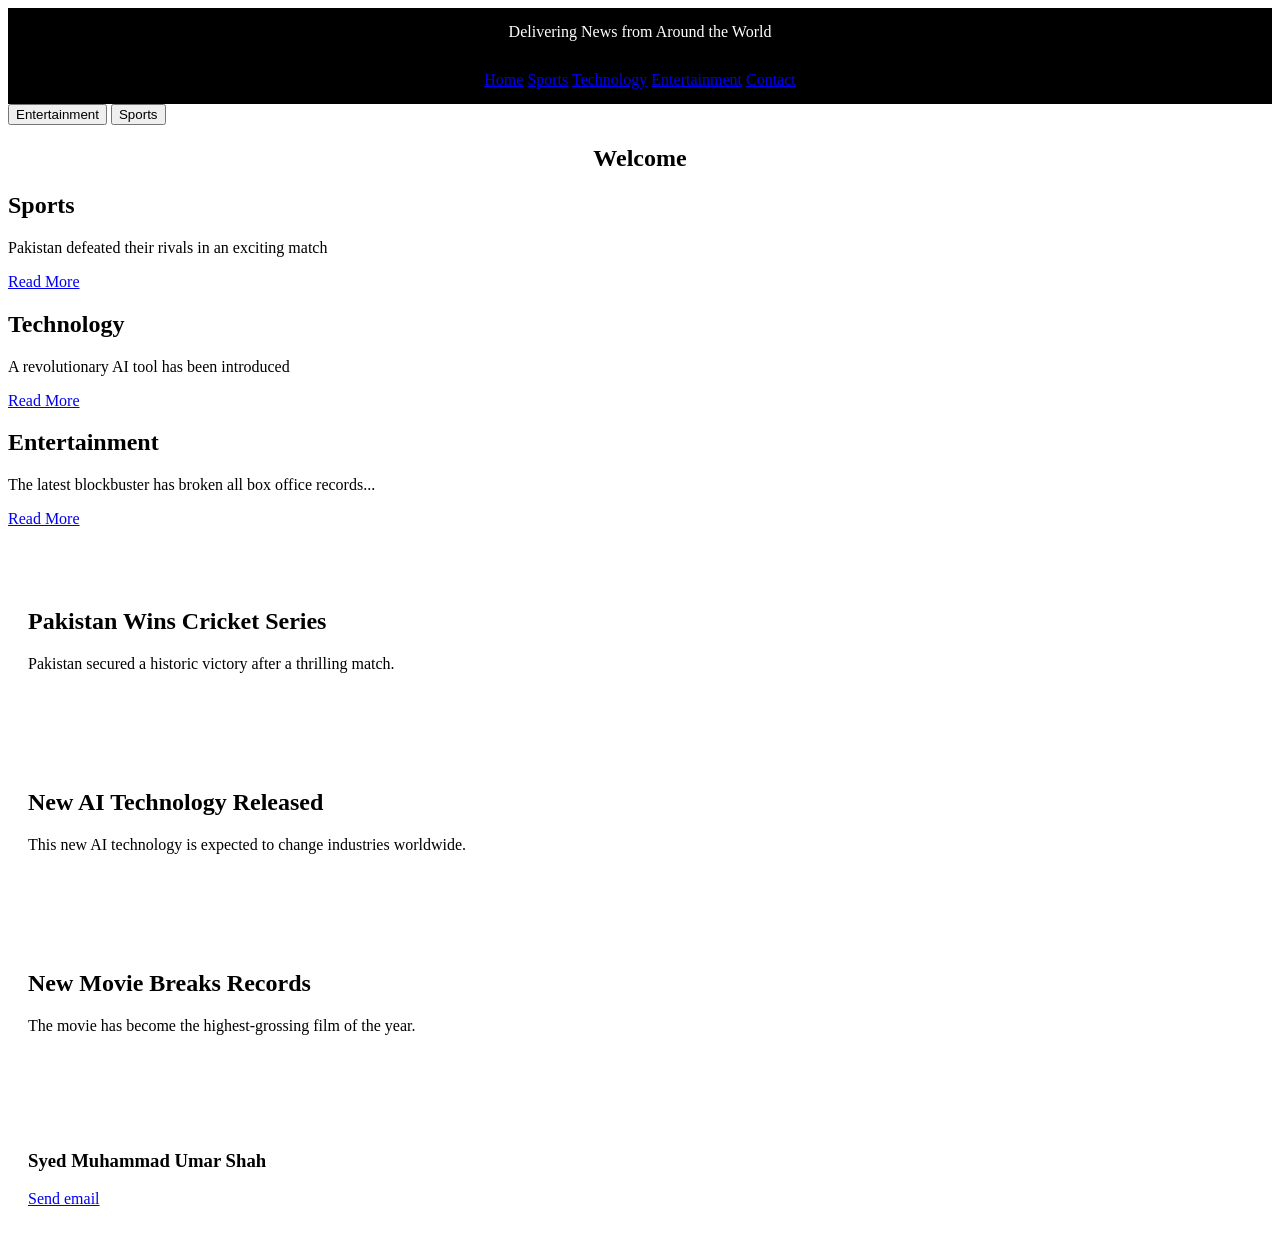
<file: Lab10/index.html>
<!DOCTYPE html>
<html lang="en">
<head>
    <meta charset="UTF-8">
    <meta name="viewport" content="width=device-width, initial-scale=1.0">
    <title>Global Times Network</title>
    <style>
          header {
            background-color: black;
            color: white;
          padding: 15px;
            text-align: center;
        }
        nav {
            background-color: black;
            padding: 15px;
            text-align: center;
        }
       section {
            margin-top: 40px;
            background: white;
            padding: 20px;
            border-radius: 8px;
        }
    </style>
</head>
<body>
    <header>Delivering News from Around the World</header>
           <nav>
    <a href="#home" style="text-align: center;">Home</a>
    <a href="#sports">Sports</a>
        <a href="#technology">Technology</a>
    <a href="#entertainment">Entertainment</a>
    <a href="#contact">Contact</a>
</nav> 
<button onclick="document.location='Ent.html'">Entertainment</button>
<button onclick="document.location='sports.html'">Sports</button>
<div>
    <h2 id="home" style="text-align: center;">Welcome</h2>
</div>
     <div>
        <h2 id="sports">Sports</h2>
        <p>Pakistan defeated their rivals in an exciting match</p>
        <a class="read-more" href="#sports1">Read More</a>
    </div>

    <div>
        <h2 id="technology">Technology</h2>
        <p>A revolutionary AI tool has been introduced</p>
        <a class="read-more" href="#tech1">Read More</a>
    </div>

    <div>
        <h2 id="entertainment">Entertainment</h2>
        <p>The latest blockbuster has broken all box office records...</p>
        <a class="read-more" href="#ent1">Read More</a>
    </div>
    <div>
        
    </div>
    <section id="sports1">
        <h2>Pakistan Wins Cricket Series</h2>
        <p>Pakistan secured a historic victory after a thrilling match.</p>
    </section>

    <section id="tech1">
        <h2>New AI Technology Released</h2>
        <p>This new AI technology is expected to change industries worldwide.</p>
    </section>

    <section id="ent1">
        <h2>New Movie Breaks Records</h2>
        <p>The movie has become the highest-grossing film of the year.</p>
    </section>
<section id="contact">
    <h3>Syed Muhammad Umar Shah</h3>

    <a href="mailto:syedumarshah819@gmail.com">Send email</a> 
</section>

</body>
</html>
</file>
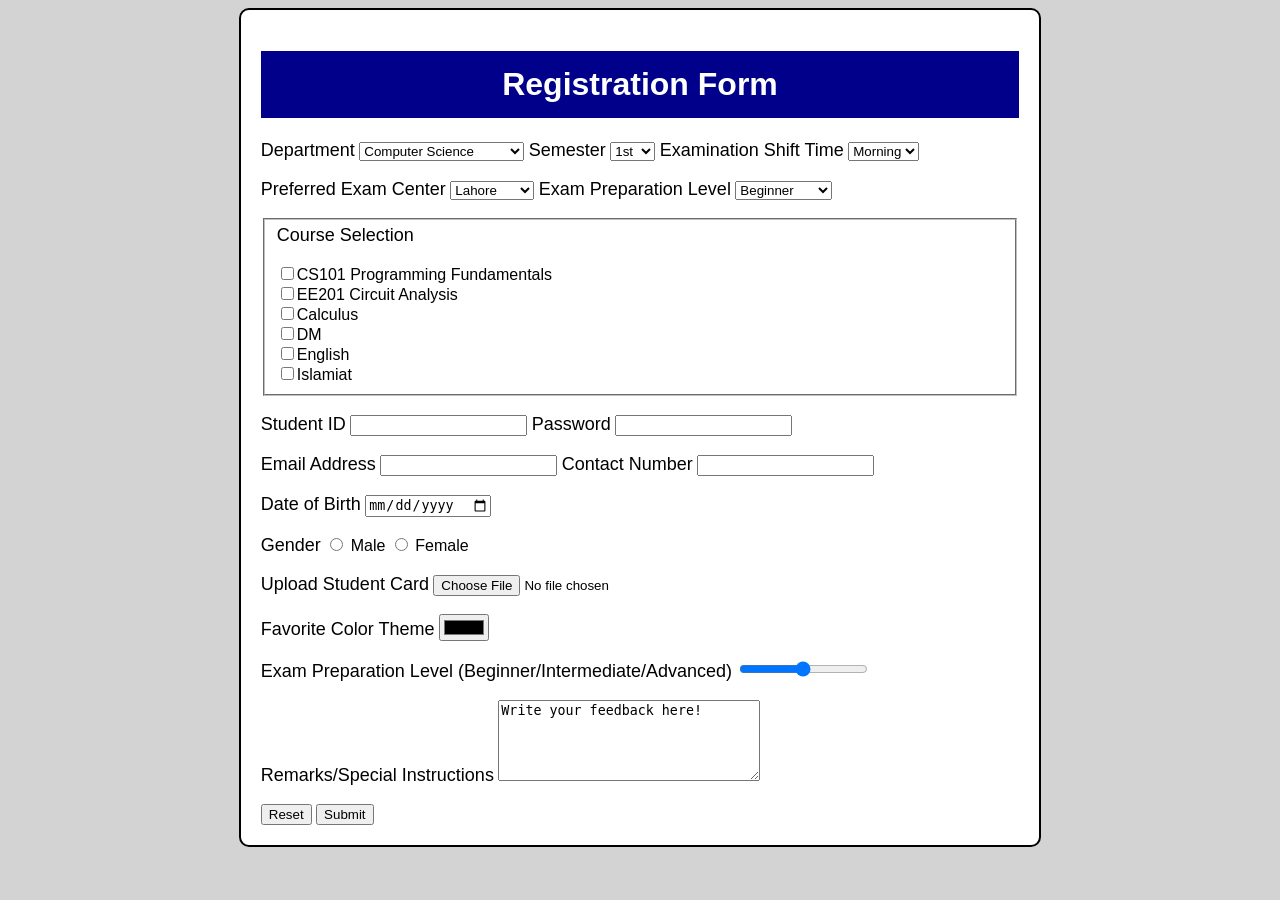
<file: Lab12/index.html>
<!DOCTYPE html>
<html lang="en">

<head>
    <meta charset="UTF-8">
    <meta name="viewport" content="width=device-width, initial-scale=1.0">
    <title>Online Form</title>
    <style>
        body {
            background-color: lightgray;
            font-family: Arial, Helvetica, sans-serif;
        }

        .container {
            width: 60%;
            padding: 20px;
            border: 2px solid black;
            border-radius: 10px;
            background-color: white;
            margin: auto;
        }

        h1 {
            color: white;
            background-color: darkblue;
            text-align: center;
            padding: 15px;
        }

        label {
            color: black;
            font-size: 18px;
        }
    </style>
</head>

<body>
    <div class="container">
        <h1>Registration Form</h1>
        <form>
            <label for="dep">Department</label>
            <select id="dep" name="dep">
                <option value="Computer Science">Computer Science</option>
                <option value="Electrical Engineering">Electrical Engineering</option>
                <option value="Mechanical Engineering">Mechanical Engineering</option>
            </select>
            <label for="sem">Semester</label>
            <select id="sem" name="sem">
                <option value="1st">1st</option>
                <option value="2nd">2nd</option>
                <option value="3rd">3rd</option>
                <option value="4th">4th</option>
                <option value="5th">5th</option>
                <option value="6th">6th</option>
                <option value="7th">7th</option>
                <option value="8th">8th</option>
            </select>
            <label for="shift">Examination Shift Time</label>
            <select id="shift" name="shift">
                <option value="Morning">Morning</option>
                <option value="Evening">Evening</option>
            </select>
            <br><br>
            <label for="center">Preferred Exam Center</label>
            <select id="center" name="center">
                <option value="Lahore">Lahore</option>
                <option value="Sargodha">Sargodha</option>
                <option value="Islamabad">Islamabad</option>
            </select>
            <label for="level">Exam Preparation Level</label>
            <select id="level" name="level">
                <option value="Beginner">Beginner</option>
                <option value="Intermediate">Intermediate</option>
                <option value="Advanced">Advanced</option>
            </select><br><br>
            <fieldset>
            <label for="sel">Course Selection</label><br><br>
            <input id="sel" name="sel" type="checkbox">CS101 Programming Fundamentals<br>
            <input id="sel" name="sel" type="checkbox">EE201 Circuit Analysis<br>
            <input id="sel" name="sel" type="checkbox">Calculus<br>
            <input id="sel" name="sel" type="checkbox">DM<br>
            <input id="sel" name="sel" type="checkbox">English<br>
            <input id="sel" name="sel" type="checkbox">Islamiat</fieldset><br>
            <label for="id">Student ID</label>
            <input id="id" name="id" type="number" autocomplete="on">
            <label for="pwd">Password</label>
            <input id="pwd" name="pwd" type="password" autocomplete="on"><br><br>
            <label for="address">Email Address</label>
            <input id="address" name="address" type="email" autocomplete="on">
            <label for="no">Contact Number</label>
            <input id="no" name="no" type="tel" autocomplete="on"><br><br>
            <label for="birth">Date of Birth</label>
            <input id="birth" name="birth" type="date"><br><br>
            <label for="g">Gender</label>
            <input id="g" name="g" type="radio"> Male
            <input id="g" name="g" type="radio"> Female
            <br><br>
            <label for="card">Upload Student Card</label>
            <input id="card" name="card" type="file"><br><br>
            <label for="co">Favorite Color Theme</label>
            <input id="co" name="co" type="color"><br><br>
            <label for="level">Exam Preparation Level (Beginner/Intermediate/Advanced)</label>
            <input id="level" name="level" type="range"><br><br>
            <label for="ins">Remarks/Special Instructions</label>
            <textarea id="ins" name="ins" rows="5" cols="30">Write your feedback here!</textarea><br><br>
            <input type="reset" value="Reset">
            <input type="submit" value="Submit">
        </form>
    </div>
</body>

</html>
</file>
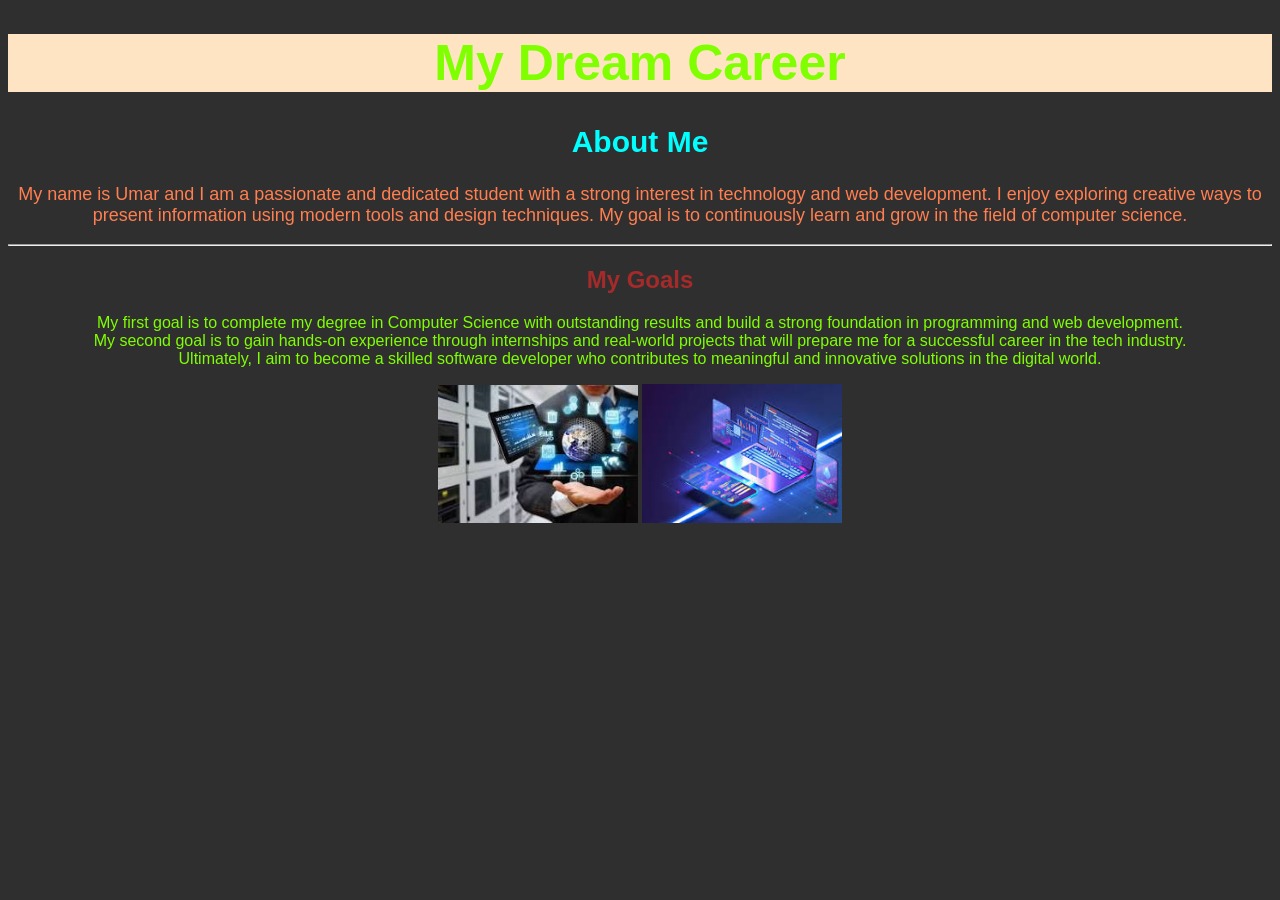
<file: Lab8/index.html>
<!DOCTYPE html>
<html lang="en">

<head>
    <meta charset="UTF-8">
    <meta name="viewport" content="width=device-width, initial-scale=1.0">
    <title>A Glimpse into My Life</title>
</head>

<body style="background-color: #2F2F2F; text-align: center;font-family: Arial;">
    <h1 style="font-size: 50px;color: chartreuse; background-color: bisque;">My Dream Career </h1>
    <h2 style="font-size: 30px;color: aqua;">About Me</h2>
    <p style="font-size: 18px; color: coral;">
        My name is Umar and I am a passionate and dedicated student
        with a strong interest in technology and web development.
        I enjoy exploring creative ways to present information
        using modern tools and design techniques.
        My goal is to continuously learn and grow in the field of computer science.
        <hr>
    </p>
    <h2 style="color: brown;">My Goals</h2>

    <p style="color: chartreuse;">
        My first goal is to complete my degree in Computer Science with outstanding results
        and build a strong foundation in programming and web development.<br>

        My second goal is to gain hands-on experience through internships and real-world
        projects that will prepare me for a successful career in the tech industry.<br>

        Ultimately, I aim to become a skilled software developer who contributes
        to meaningful and innovative solutions in the digital world.
    </p>

    <img src="[data-uri]"
        alt="Showing the Modern technology" width="200">
    <img src="Modern Laptop.jpg" width="200" height="139">
</body>

</html>
</file>
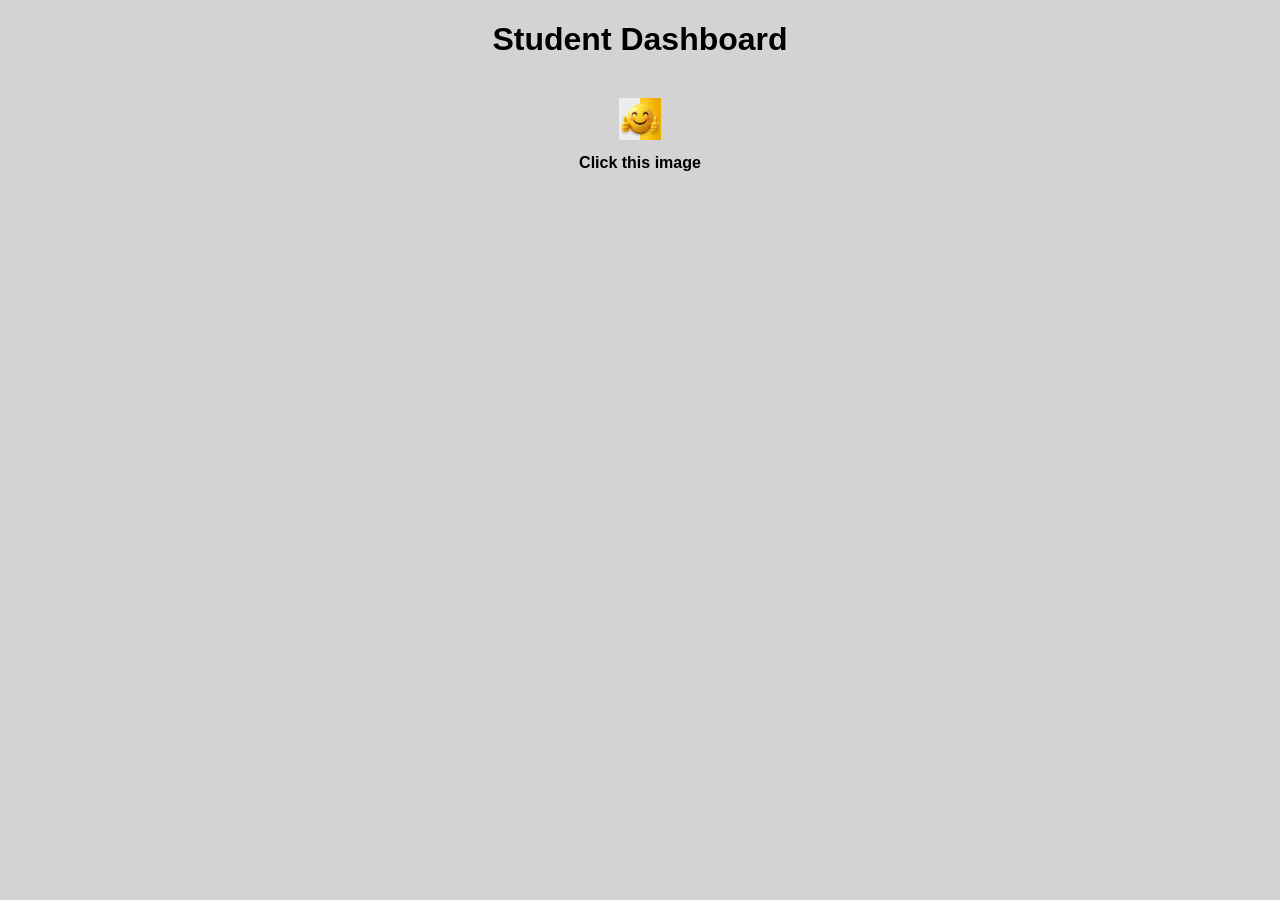
<file: Lab9/index.html>
<!DOCTYPE html>
<html lang="en">

<head>
    <meta charset="UTF-8">
    <meta name="viewport" content="width=device-width, initial-scale=1.0">
    <title>Evaluation</title>
    <style>
        body {
            font-family: Arial;
            background-color: lightgray;
            text-align: center;
        }

        h1 {
            color: black;
            margin-bottom: 40px;
        }


        p {
            margin-top: 10px;
            font-weight: bold;
        }
    </style>
</head>

<body>
    <h1>Student Dashboard</h1>
    <a href="index 2.html"><img src="images.jpg" alt="Second Page" style="width:42px; height:42px;">
    </a>
    <p> Click this image</p>

</body>

</html>
</file>
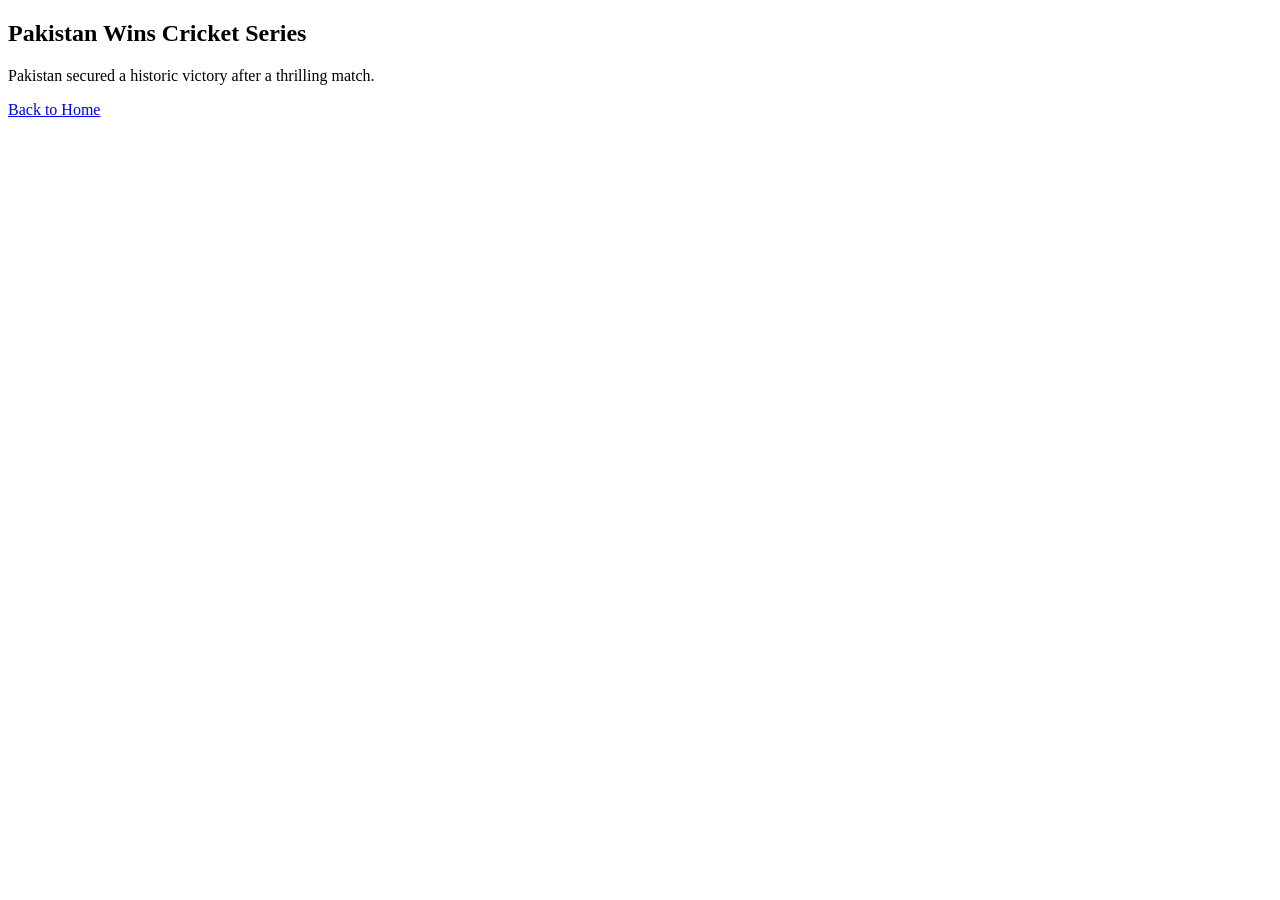
<file: Lab10/Ent.html>
<!DOCTYPE html>
<html lang="en">
<head>
    <meta charset="UTF-8">
    <meta name="viewport" content="width=device-width, initial-scale=1.0">
    <title>Entertainment</title>
</head>
<body>
    <h2>Pakistan Wins Cricket Series</h2>
        <p>Pakistan secured a historic victory after a thrilling match.</p>
    <a href="index.html">Back to Home</a>
</body>
</html>
</file>
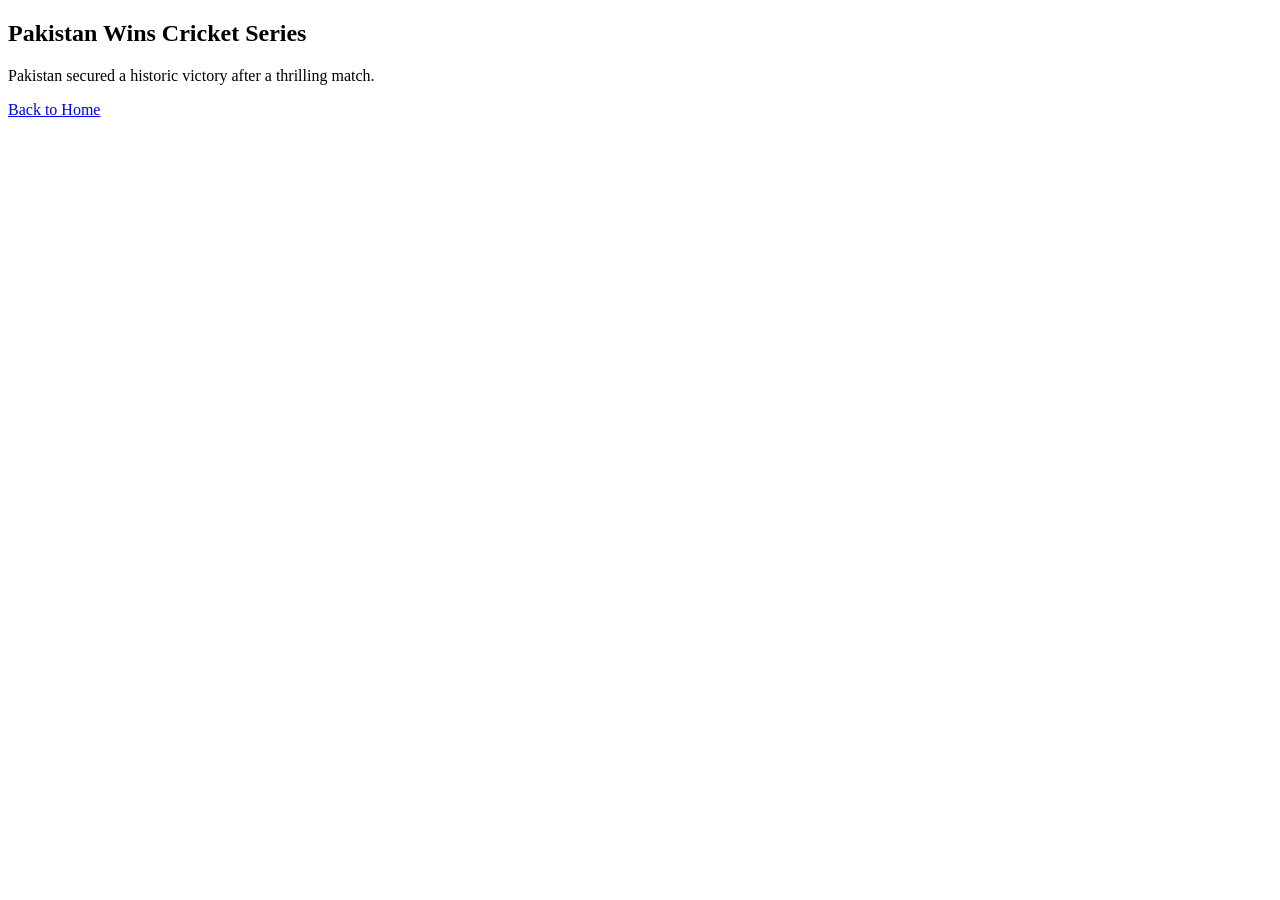
<file: Lab10/sports.html>
<!DOCTYPE html>
<html lang="en">
<head>
    <meta charset="UTF-8">
    <meta name="viewport" content="width=device-width, initial-scale=1.0">
    <title>Spoerts</title>
</head>
<body>
    <h2>Pakistan Wins Cricket Series</h2>
        <p>Pakistan secured a historic victory after a thrilling match.</p>
    <a href="index.html">Back to Home</a>
</body>
</html>
</file>
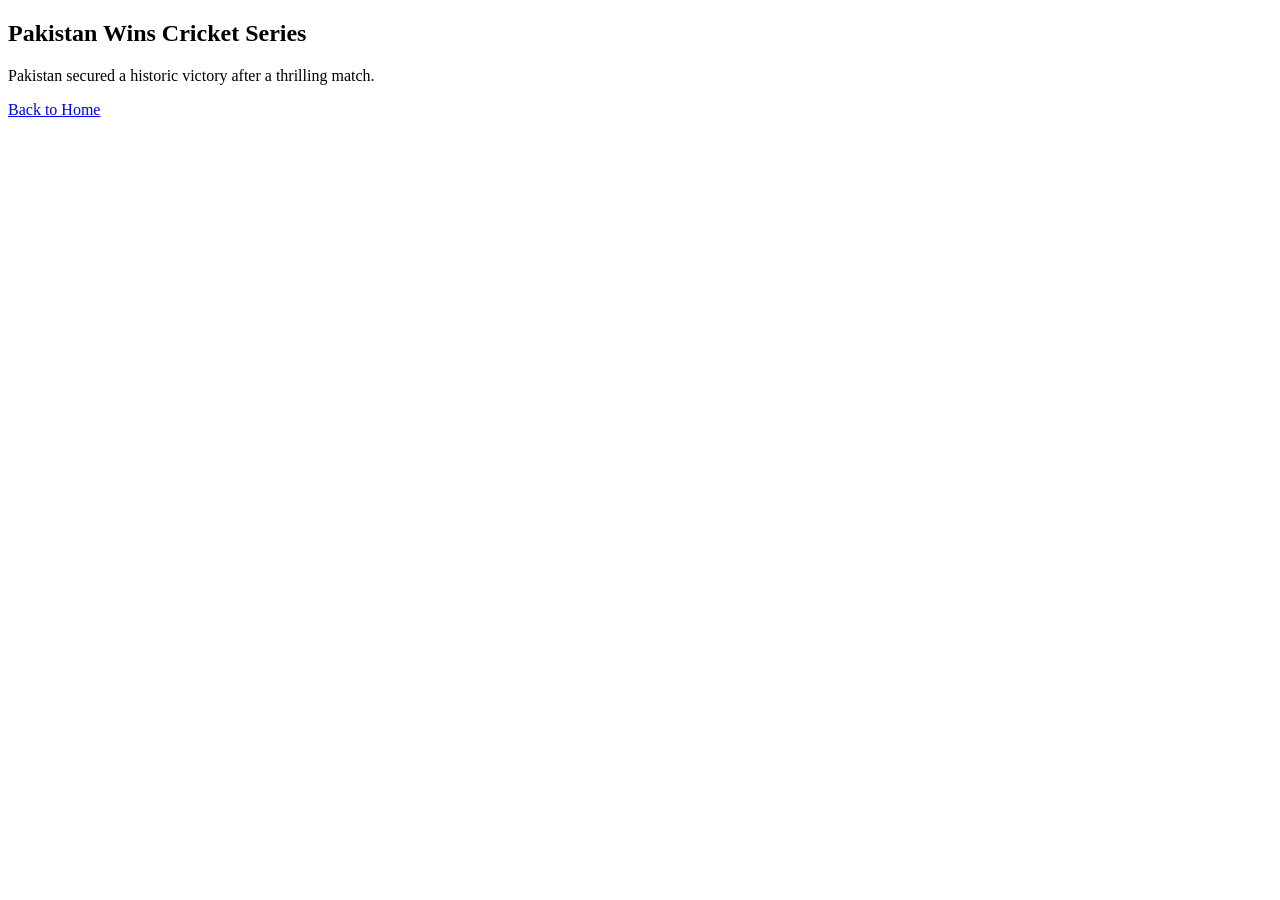
<file: Lab10/Tech.html>
<!DOCTYPE html>
<html lang="en">
<head>
    <meta charset="UTF-8">
    <meta name="viewport" content="width=device-width, initial-scale=1.0">
    <title>Technology</title>
</head>
<body>
    <h2>Pakistan Wins Cricket Series</h2>
        <p>Pakistan secured a historic victory after a thrilling match.</p>
    <a href="index.html">Back to Home</a>
</body>
</html>
</file>
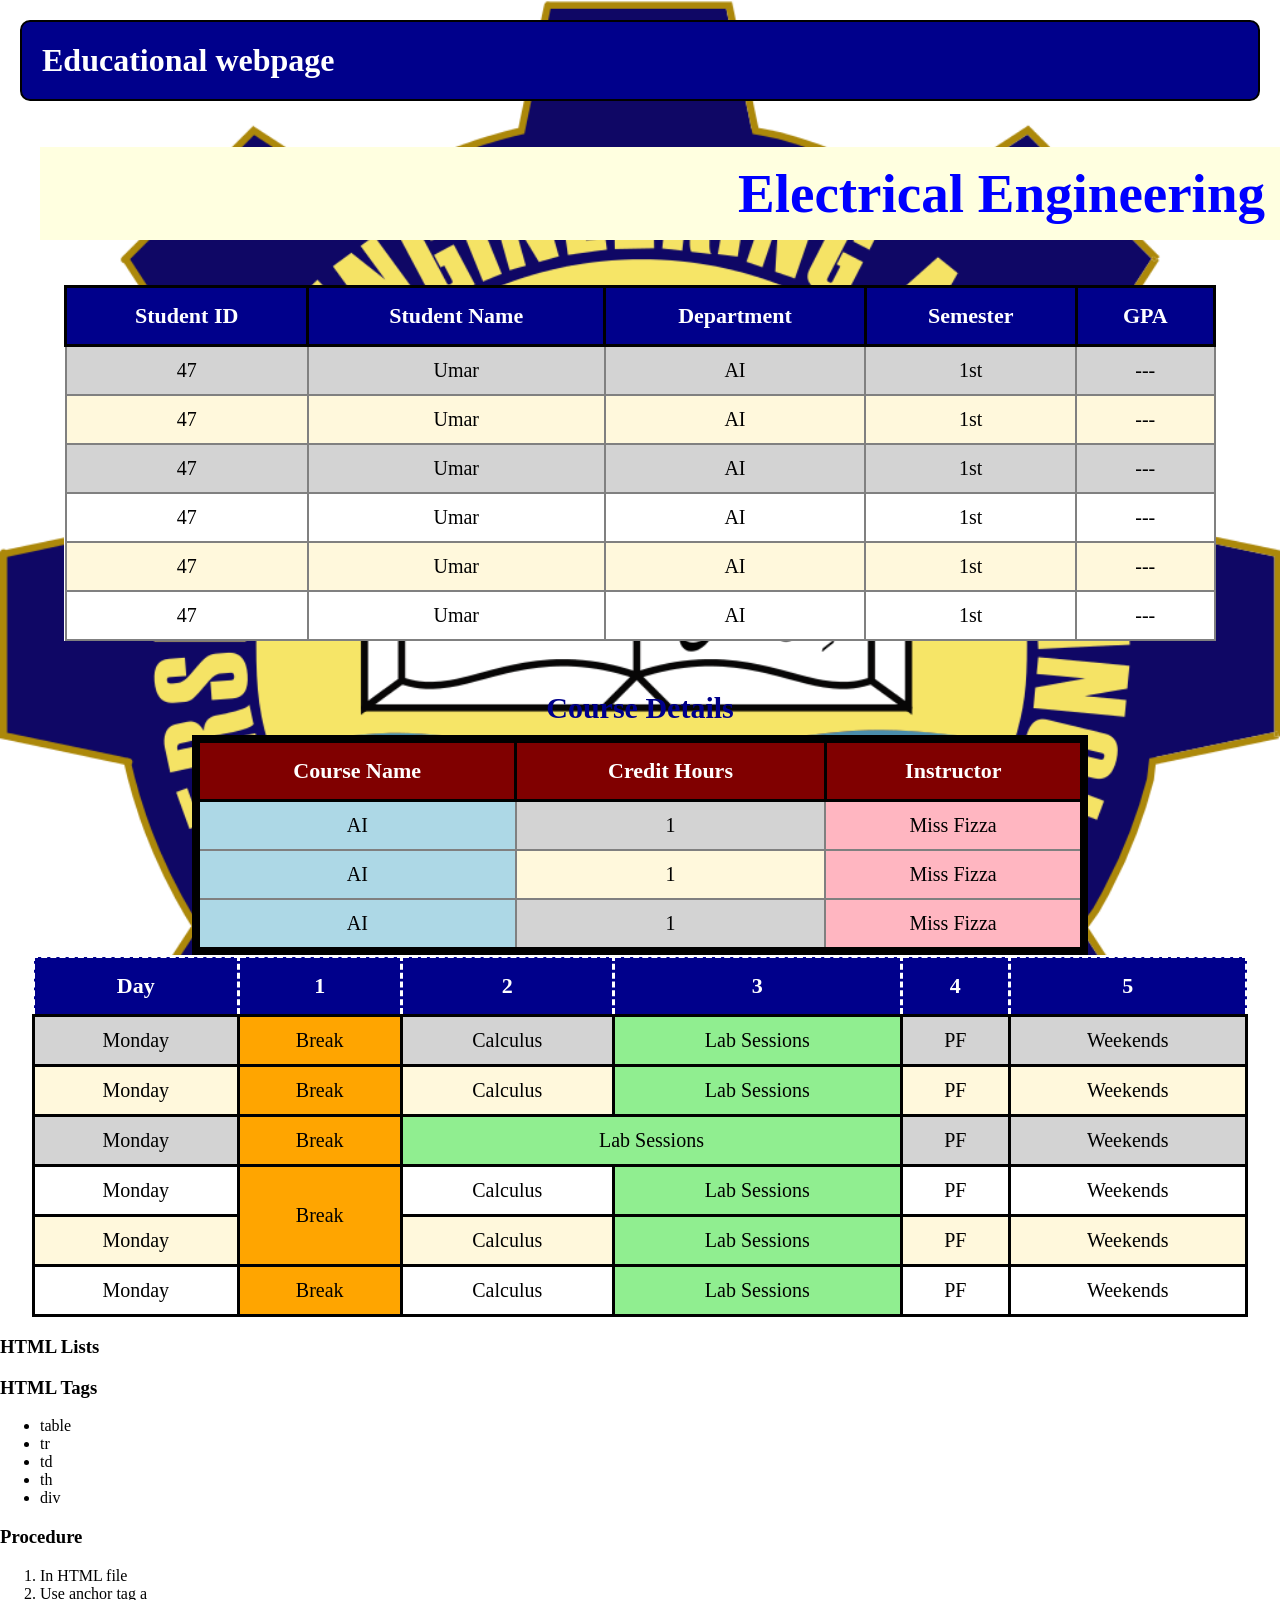
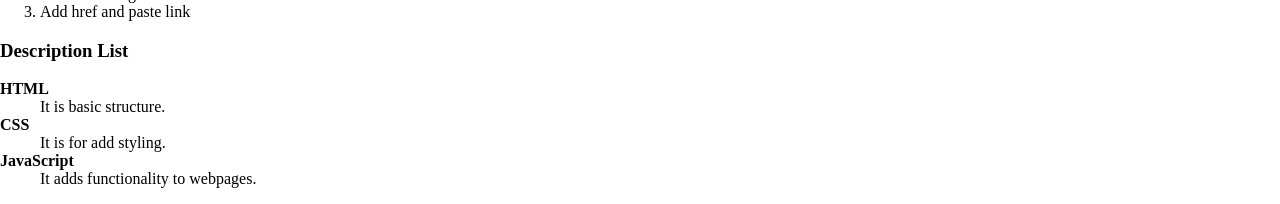
<file: Lab11/webpage.html>
<!DOCTYPE html>
<html lang="en">

<head>
    <meta charset="UTF-8">
    <meta name="viewport" content="width=device-width, initial-scale=1.0">
    <title>Educational webpage</title>
    <link rel="icon" href="favicon.png">
    <link rel="stylesheet" href="style.css">
</head>

<body>
    <h1>Educational webpage</h1>
    <h2>Electrical Engineering</h2>
    <table>

        <tr>
            <th>Student ID</th>
            <th>Student Name</th>
            <th>Department</th>
            <th>Semester</th>
            <th>GPA</th>
        </tr>

        <tr>
            <td>47</td>
            <td>Umar</td>
            <td>AI</td>
            <td>1st</td>
            <td>---</td>
        </tr>

        <tr>
            <td>47</td>
            <td>Umar</td>
            <td>AI</td>
            <td>1st</td>
            <td>---</td>
        </tr>

        <tr>
            <td>47</td>
            <td>Umar</td>
            <td>AI</td>
            <td>1st</td>
            <td>---</td>
        </tr>

        <tr>
            <td>47</td>
            <td>Umar</td>
            <td>AI</td>
            <td>1st</td>
            <td>---</td>
        </tr>

        <tr>
            <td>47</td>
            <td>Umar</td>
            <td>AI</td>
            <td>1st</td>
            <td>---</td>
        </tr>

        <tr>
            <td>47</td>
            <td>Umar</td>
            <td>AI</td>
            <td>1st</td>
            <td>---</td>
        </tr>

    </table>
    <table class="table1">

        <caption>
            Course Details
        </caption>

        <tr>
            <th>Course Name</th>
            <th>Credit Hours</th>
            <th>Instructor</th>
        </tr>

        <tr>
            <td>AI</td>
            <td>1</td>
            <td>Miss Fizza</td>
        </tr>

        <tr>
            <td>AI</td>
            <td>1</td>
            <td>Miss Fizza</td>
        </tr>

        <tr>
            <td>AI</td>
            <td>1</td>
            <td>Miss Fizza</td>
        </tr>

    </table>
    <table class="timetable">

        <tr>
            <th>Day</th>
            <th>1</th>
            <th>2</th>
            <th>3</th>
            <th>4</th>
            <th>5</th>
        </tr>
        <tr>
            <td>Monday</td>
            <td class="break">Break</td>
            <td>Calculus</td>
            <td class="lab">Lab Sessions</td>
            <td>PF</td>
            <td class="Weekends">Weekends</td>
        </tr>

        <tr>
            <td>Monday</td>
            <td class="break">Break</td>
            <td>Calculus</td>
            <td class="lab">Lab Sessions</td>
            <td>PF</td>
            <td class="Weekends">Weekends</td>
        </tr>

        <tr>
            <td>Monday</td>
            <td class="break">Break</td>
            <td colspan="2" class="lab">Lab Sessions</td>
            <td>PF</td>
            <td class="Weekends">Weekends</td>
        </tr>

        <tr>
            <td>Monday</td>
            <td rowspan="2" class="break">Break</td>
            <td>Calculus</td>
            <td class="lab">Lab Sessions</td>
            <td>PF</td>
            <td class="Weekends">Weekends</td>
        </tr>

        <tr>
            <td>Monday</td>
            <td>Calculus</td>
            <td class="lab">Lab Sessions</td>
            <td>PF</td>
            <td class="Weekends">Weekends</td>
        </tr>
        <tr>
            <td>Monday</td>
            <td class="break">Break</td>
            <td>Calculus</td>
            <td class="lab">Lab Sessions</td>
            <td>PF</td>
            <td class="Weekends">Weekends</td>
        </tr>
    </table>
    <h3>HTML Lists</h3>
    <h3>HTML Tags</h3>
    <ul>
        <li>table</li>
        <li>tr</li>
        <li>td</li>
        <li>th</li>
        <li>div</li>

    </ul>
    <h3>Procedure</h3>

    <ol>
        <li>In HTML file</li>
        <li>Use anchor tag a</li>
        <li>Add href and paste link</li>
    </ol>
    <h3>Description List</h3>
    <dl>
        <dt><b>HTML</b></dt>
        <dd>It is basic structure.</dd>
        <dt><b>CSS</b></dt>
        <dd>It is for add styling.</dd>
        <dt><b>JavaScript</b></dt>
        <dd>It adds functionality to webpages.</dd>
    </dl>
</body>

</html>
</file>
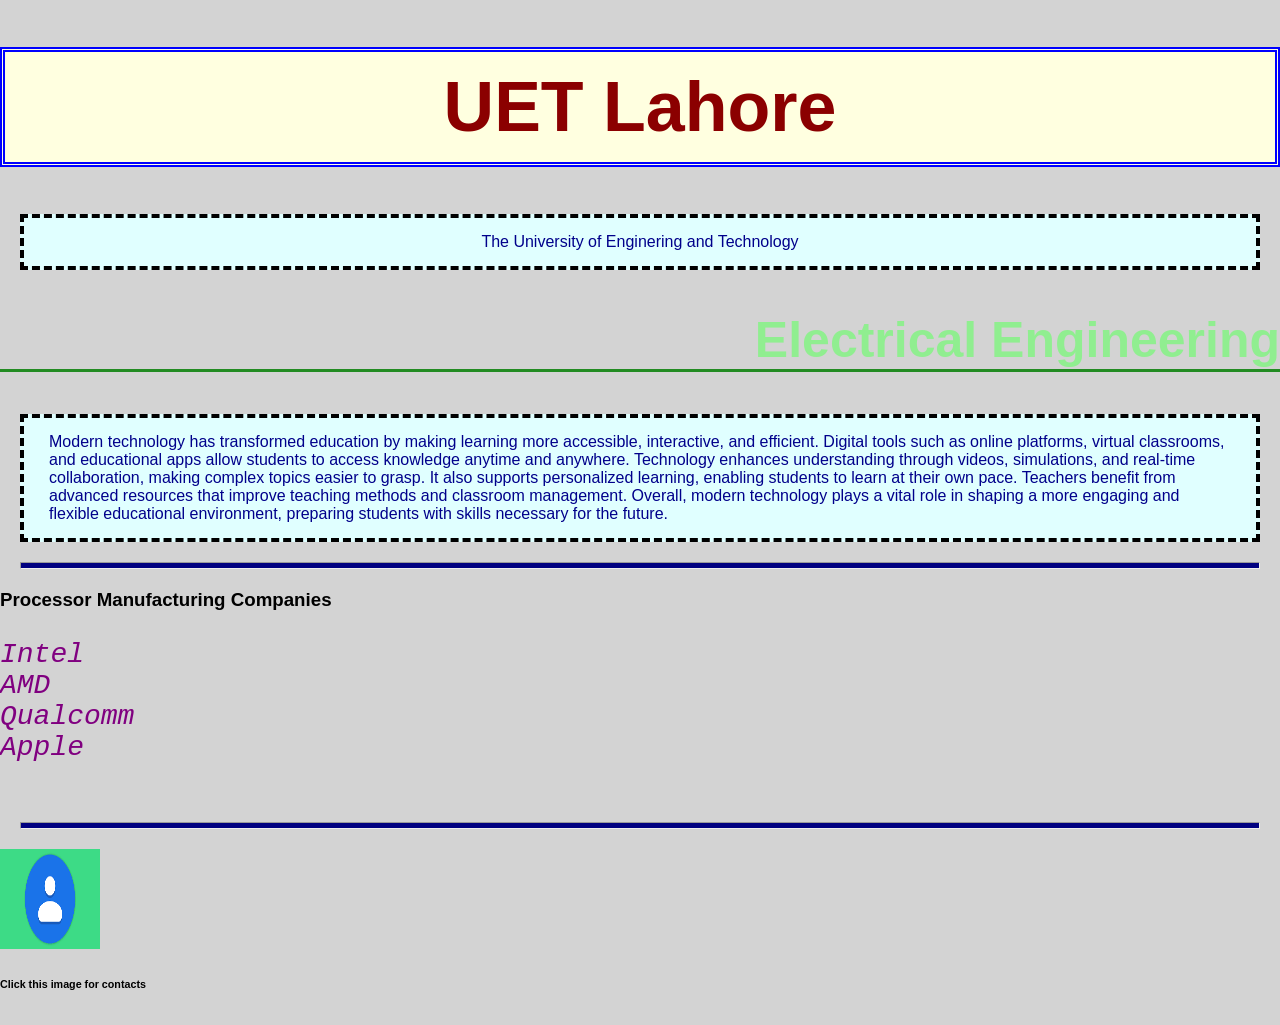
<file: Lab9/index 2.html>
<!DOCTYPE html>
<html lang="en">

<head>
    <meta charset="UTF-8">
    <meta name="viewport" content="width=device-width, initial-scale=1.0">
    <title>Connector</title>
    <style>
        body {
            margin: 0;
            padding: 0;
            background-color: lightgray;
            font-family: Arial;
        }

        h1 {
            text-align: center;
            font-size: 70px;
            color: darkred;
            border: 5px double blue;
            padding: 15px;
            background-color: lightyellow;

        }

        h2 {
            text-align: right;
            font-size: 50px;
            color: lightgreen;
            border-bottom: 3px solid forestgreen;
        }

        p {
            color: darkblue;
            background-color: rgb(224, 255, 255);
            padding: 15px 25px;
            margin: 20px;
            border: 4px dashed black;
        }

        hr {
            height: 5px;
            background-color: navy;
            margin: 20px;
        }

        pre {
            font-size: 28px;
            color: purple;
        }
    </style>
</head>

<body>
    <script>
        alert("Page loaded successfully!");
    </script>
    <h1>UET Lahore</h1>
    <p style="text-align: center;">The University of Enginering and Technology</p>
    <h2>Electrical Engineering</h2>

    <p>
        Modern technology has transformed education by making learning more accessible, interactive, and efficient.
        Digital tools such as online platforms, virtual classrooms, and educational apps allow students to access
        knowledge anytime and anywhere. Technology enhances understanding through videos, simulations, and real-time
        collaboration, making complex topics easier to grasp. It also supports personalized learning, enabling students
        to learn at their own pace. Teachers benefit from advanced resources that improve teaching methods and classroom
        management. Overall, modern technology plays a vital role in shaping a more engaging and flexible educational
        environment, preparing students with skills necessary for the future.
    </p>
    <hr>
    <h3><b>Processor Manufacturing Companies</b></h3>
    <pre>
<i>Intel</i>
<i>AMD</i>
<i>Qualcomm</i>
<i>Apple</i>
        </pre>
    <hr>
    <a href="index 3.html" target="_blank"><img src="Contact.png" alt="Third Page"
            style="width:100px; height:100px;"></a>
    <h6>Click this image for contacts</h6>
</body>

</html>
</file>
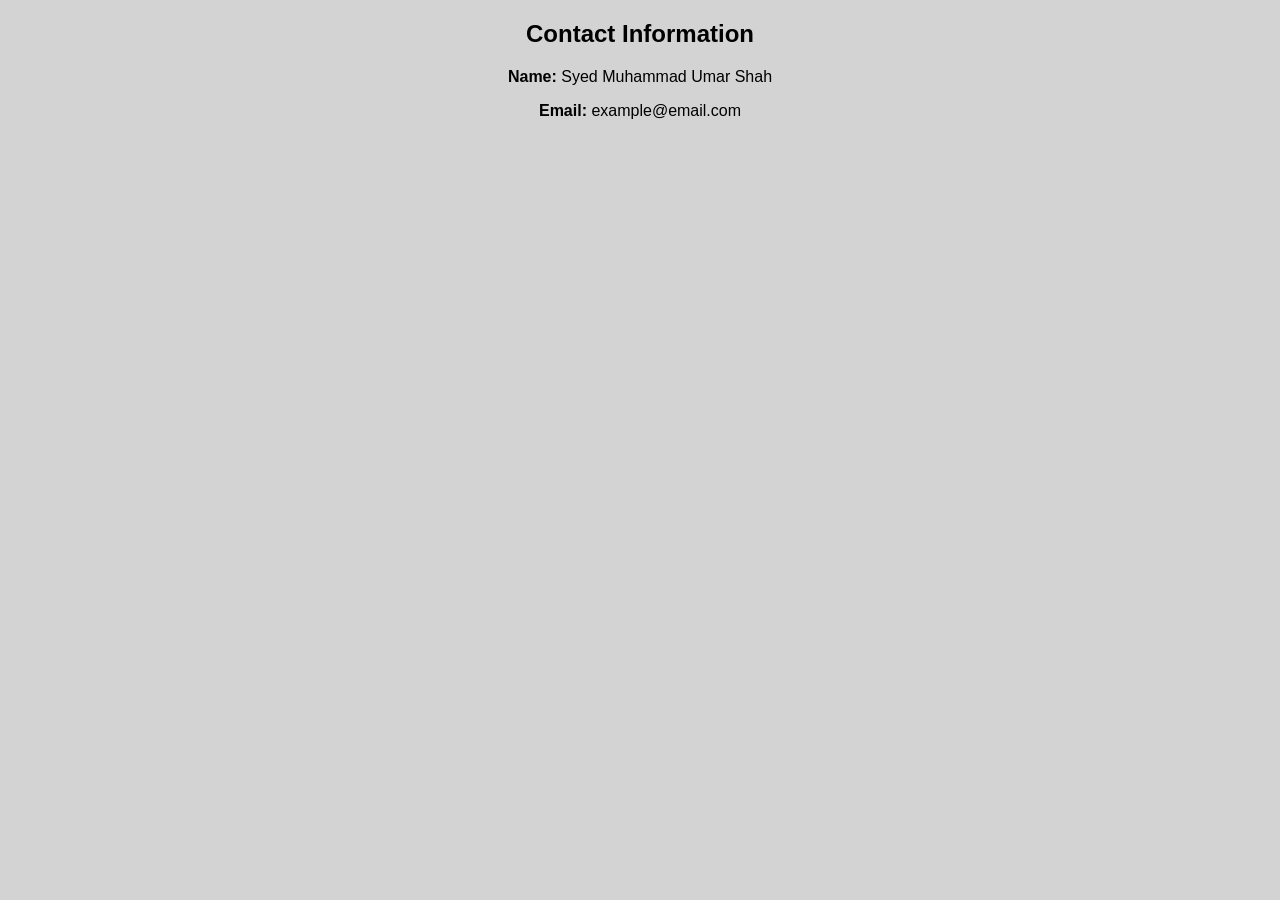
<file: Lab9/index 3.html>
<!DOCTYPE html>
<html lang="en">

<head>
    <meta charset="UTF-8">
    <meta name="viewport" content="width=device-width, initial-scale=1.0">
    <title>Contact Information</title>
</head>

<body style="font-family: Arial; text-align:center; background-color: lightgray;">

    <h2>Contact Information</h2>

    <p><b>Name:</b> Syed Muhammad Umar Shah</p>
    <p><b>Email:</b> example@email.com</p>

</body>

</html>
</file>
<file: Lab11/style.css>
body {
        background-image: url('UET Lahore Logo.png');
        background-repeat: no-repeat;
        background-attachment: fixed;
        background-size: cover;
        margin: 0px;
        padding: 0px;
    }

    h1 {
        color: white;
        background-color: darkblue;
        padding: 20px;
        margin: 20px;
        border: 2px solid black;
        border-radius: 10px;
        text-align: left;
    }

    h2 {
        font-size: 55px;
        color: blue;
        background-color: lightyellow;
        padding: 15px;
        margin-left: 40px;
        text-align: right;
    }

    table {
        width: 90%;
        margin: auto;
        border-collapse: collapse;
        background-color: white;
    }

    th {
        background-color: darkblue;
        color: white;
        padding: 15px;
        font-size: 22px;
        border: 3px solid black;
    }

    td {
        padding: 12px;
        border: 2px solid gray;
        text-align: center;
        font-size: 20px;
    }

    tr:nth-child(even) {
        background-color: lightgray;
    }

    tr:hover {
        background-color: black;
        color: white;
        cursor: pointer;
    }

    .table1 {
        width: 70%;
        border: 8px solid black;
        background-color: lightyellow;
        border-radius: 15px;
        margin-top: 40px;
    }

    .table1 th {
        background-color: maroon;
        color: white;
    }

    .table1 caption {
        font-size: 30px;
        font-weight: bold;
        padding: 10px;
        color: darkblue;
    }

    .table1 td:first-child {
        background-color: lightblue;
    }

    .table1 td:nth-child(3) {
        background-color: lightpink;
    }

    tr:nth-child(3n) {
        background-color: cornsilk;
    }

    .timetable {
        border: 2px solid black;
        padding: 15px;
        width: 95%;
        text-align: center;
    }

    .break {
        background-color: orange;
    }

    .lab {
        background-color: lightgreen;
    }

    .weekend {
        background-color: lightcoral;
    }

    .timetable td {
        border: solid;
    }

    .timetable th {
        border: dashed;
    }
</file>
